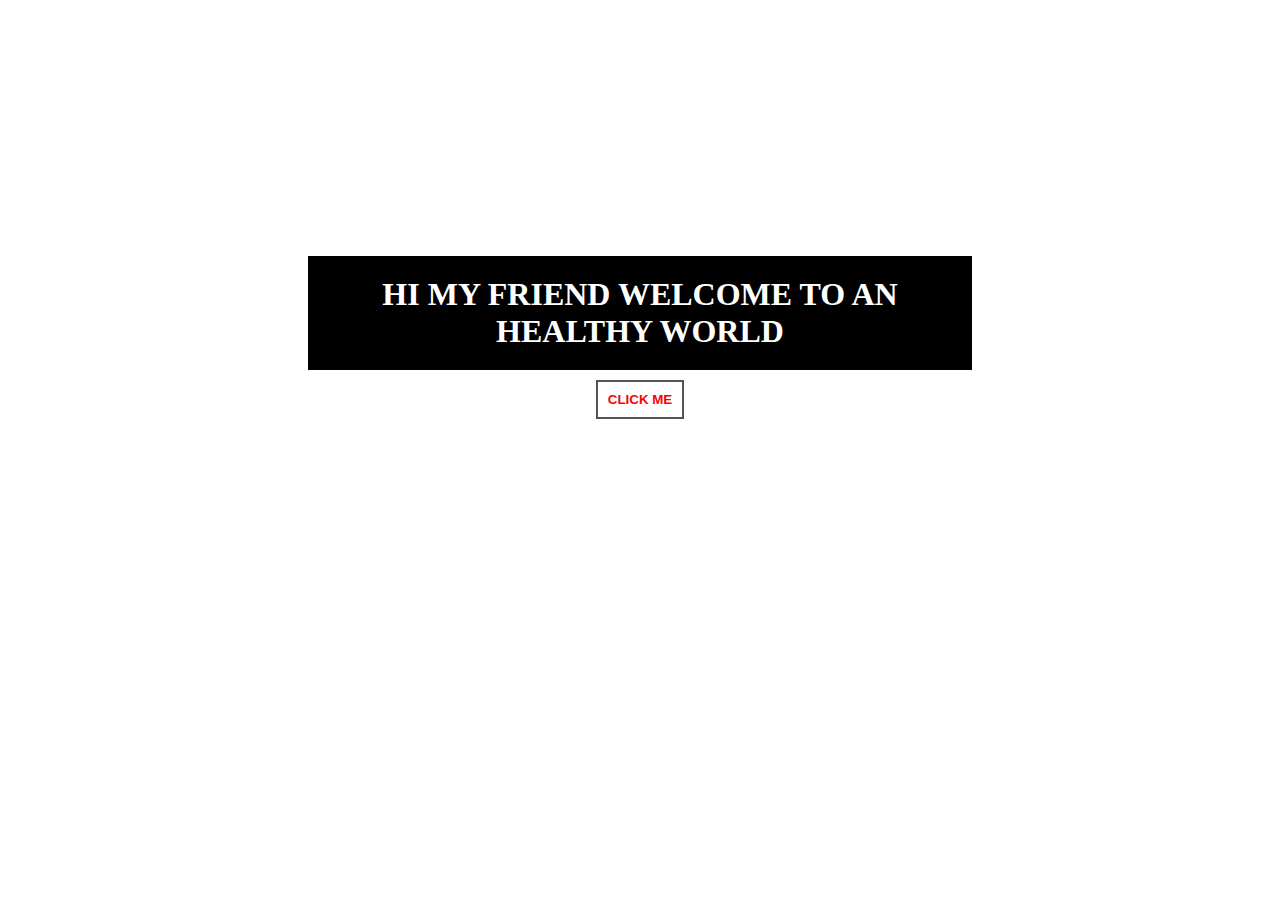
<file: index.html>
<DOCTYPE html>
<html>
<head>
<title>FRONTEND PROJECT</title>
<style>
body
{
    background-image: url("https://as1.ftcdn.net/v2/jpg/05/95/71/88/1000_F_595718878_7oZHMvv1xfMFoOg8MsbtgcQqJtZVw7wf.jpg"); 
    background-repeat: no-repeat;
    background-size: 100%;
    text-align:center;
	margin-top:20%;
	
} 
   
h1{
background-color:black;
color:white;
padding:20px;
margin:10px 300px ;
}

button {
  background-color: white;
 	padding:10px;
  border: 2px solid #555555;
  
}
a {
    color: red;
	text-decoration:none;
	text-size:10px;
	font-weight:bold;
}

button:hover {
  background-color: #555555;
 
}
a:hover{
	color:white;
}
</style>
</head>
<body>
    <h1>HI MY FRIEND WELCOME TO AN HEALTHY WORLD</h1>
    <button><a href="Home.html">CLICK ME</a></button>
</body>	
</html>
</file>
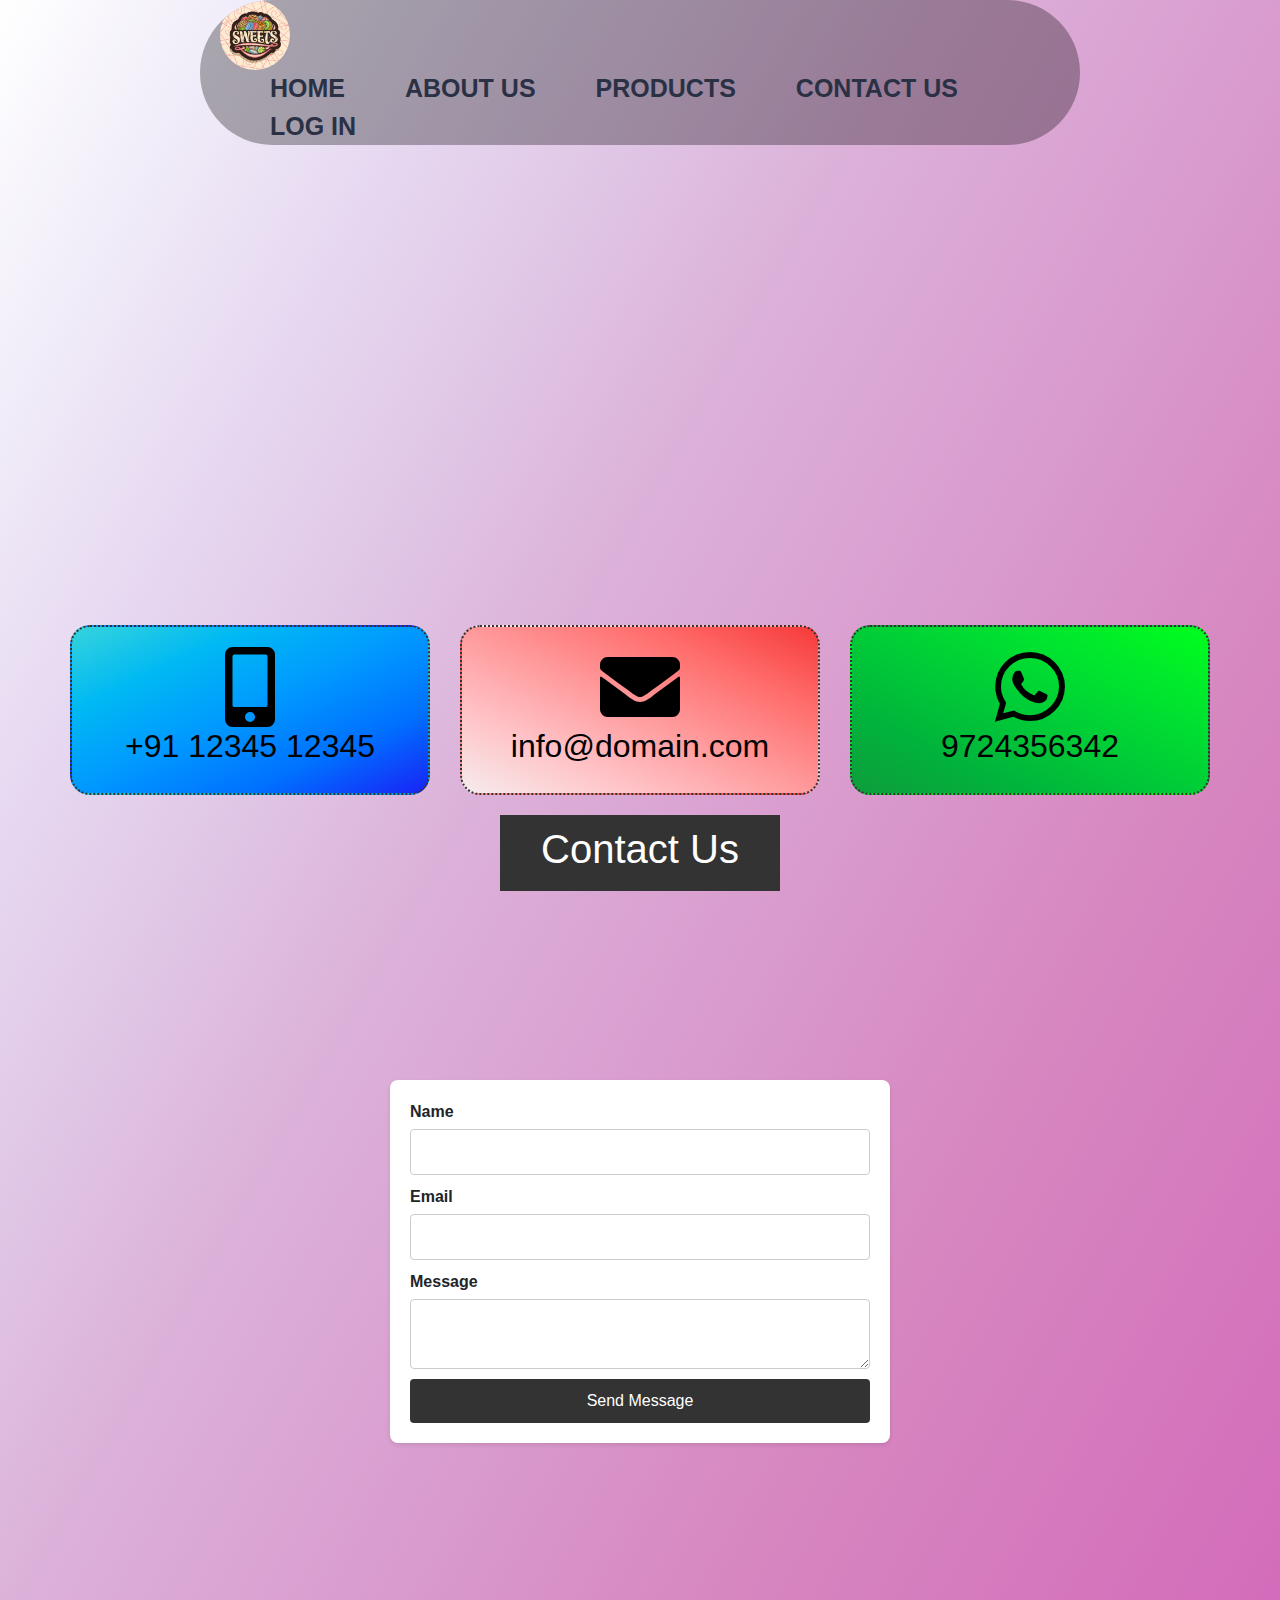
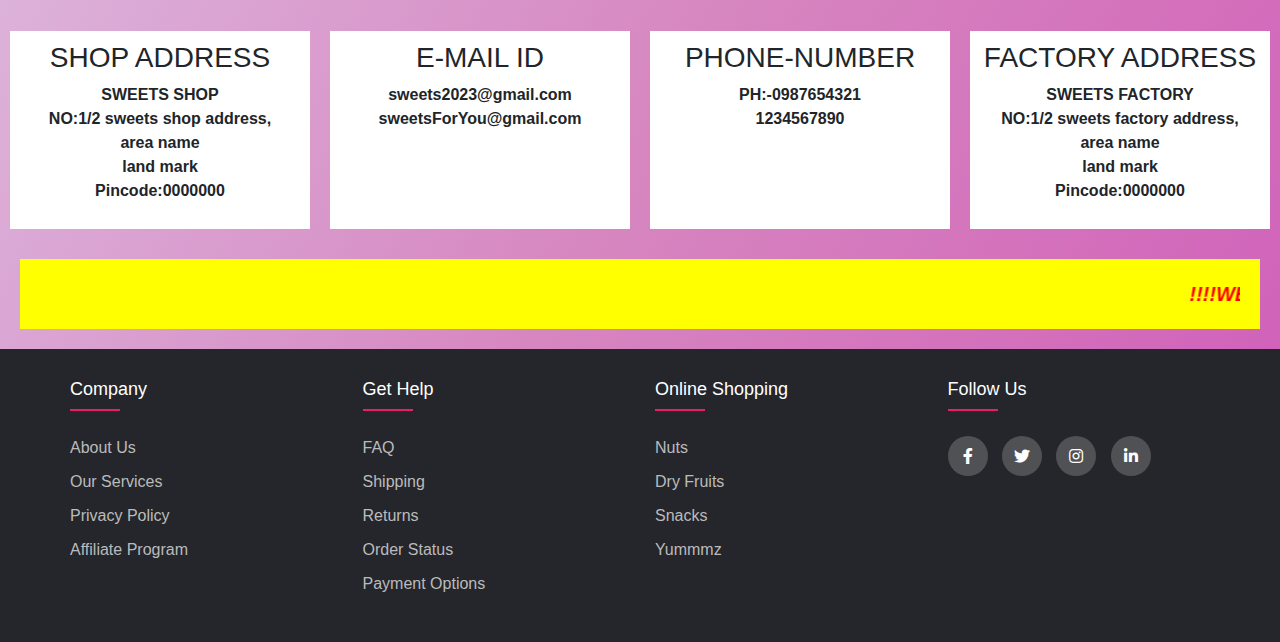
<file: ContactUs.html>
<DOCTYPE html>
<html>
<head>
 <!-- Required meta tags -->
    <meta charset="utf-8">
    <meta name="viewport" content="width=device-width, initial-scale=1, shrink-to-fit=no">

    <!-- Bootstrap CSS -->
    <link rel="stylesheet" href="https://cdn.jsdelivr.net/npm/bootstrap@4.3.1/dist/css/bootstrap.min.css" integrity="sha384-ggOyR0iXCbMQv3Xipma34MD+dH/1fQ784/j6cY/iJTQUOhcWr7x9JvoRxT2MZw1T" crossorigin="anonymous">
<!--My webpage style-->
	<link href="myWebpageStylesheet.css" rel="stylesheet"> 

	<!-- font awsome -->
	<link rel="stylesheet" type="text/css" href="https://cdnjs.cloudflare.com/ajax/libs/font-awesome/5.15.1/css/all.min.css">
<title>MyWebPage</title>
	
	
<style>

body {
    font-family: Arial, sans-serif;
    margin: 0;
    padding: 0;
    background-color: #f0f0f0;
}

header {
    background-color: #333;
    color: #fff;
    padding: 10px;
    text-align: center;
	margin:10px 500px
}

main {
    display: flex;
    justify-content: center;
    align-items: center;
    height: 80vh;
}

.contact .container {
    background-color: #fff;
    border-radius: 8px;
    padding: 20px;
    box-shadow: 0 2px 4px rgba(0, 0, 0, 0.1);
    width: 500px;
}

form {
    display: flex;
    flex-direction: column;
}

label {
    font-weight: bold;
    margin-bottom: 5px;
}

input, textarea {
    padding: 10px;
    margin-bottom: 10px;
    border: 1px solid #ccc;
    border-radius: 4px;
}

button {
    background-color: #333;
    color: #fff;
    padding: 10px 20px;
    border: none;
    border-radius: 4px;
    cursor: pointer;
}

button:hover {
    background-color: #555;
}
.my-page
{
	margin:20px;
}
.my-page .contact-display
{
	text-align:center;
	border:#333 2px dotted;
	padding: 20px;
	border-radius:20px; 
}
.my-page .contact-display a
{
	color:#000;
}
.my-page .contact-display.blue
{
background-image: linear-gradient(to right bottom, #36d4dc, #00b9f3, #0099ff, #0070ff, #1923f6);
}
.my-page .contact-display.red
{
background-image: linear-gradient(to left bottom, #f63939, #ff6d6c, #ff999b, #ffc3c7, #f6eced);
}
.my-page .contact-display.green
{
background-image: linear-gradient(to left bottom, #00ff1c, #00e62e, #00cd37, #00b43b, #0e9c3c);
}
.map
{
	margin:10px 50px;
}
.addr
{
	margin:10px;
	background-color:white;
	padding:10px;
}
</style>
</head>
<body>
<div>
	

		<div class="navBar" style="display:flex;padding:0px 20px;">
		
			<div class="logo" style="float:left;">
				<img src="sweetsLogo.jpg" width="70px" height="70px" alt="LOGO"/>
			</div>
				<div  style="float:right;">
					<ul>
						<li class="special"> <a href="Home.html" >HOME</a></li>						
						<li class="special"> <a href="#AboutUs">ABOUT US</a></li>
						<li class="special"> <a href="#Products">PRODUCTS</a></li>
						<li class="special"> <a href="contactUs.html">CONTACT US</a></li>
						<li class="special"> <a href="loginPage.html" >LOG IN</a></li>
					</ul>
				</div>
		</div>
		
		<div class="map">
		<iframe src="https://www.google.com/maps/embed?pb=!1m18!1m12!1m3!1d248756.07885882704!2d80.20901174999999!3d13.04752545!2m3!1f0!2f0!3f0!3m2!1i1024!2i768!4f13.1!3m3!1m2!1s0x3a5265ea4f7d3361%3A0x6e61a70b6863d433!2sChennai%2C%20Tamil%20Nadu!5e0!3m2!1sen!2sin!4v1689186680384!5m2!1sen!2sin" 
		width="100%" height="450" style="border:0;" allowfullscreen="" loading="lazy" referrerpolicy="no-referrer-when-downgrade"></iframe>
		</div>
<!--contact box-->
<div class="my-page">
	<div class="container"> 
		<div class="row">
			<div class="col-md-4 col-sm-8 col-xs-12">
				<div class="contact-display blue">
					<a href="tel:+911231231231">
						<span class="fas fa-mobile-alt fa-5x"></span>
						<h2> +91 12345 12345 </h2>
					</a>
					</div>
			</div>

			<div class="col-md-4 col-sm-8 col-xs-12 "> 
				<div class="contact-display red">
					<a href="mailto: info@domain.com">
						<span class="fas fa-envelope fa-5x"></span> 
						<h2> info@domain.com </h2>
					</a>
				</div>
			</div>

			<div class="col-md-4 col-sm-8 col-xs-12">
				<div class="contact-display green">
					<a href="https://api.whatsapp.com/send?phone=919566121655&text=Hi%everyone%20howareyou%2C%0AI%20need%20to%20buy%20your%20products">
						<span class="fab fa-whatsapp fa-5x"></span>
						<h2> 9724356342 </h2>
					</a>
				</div>
			</div>
		</div>
	</div>
</div>		
	

	 <header>
        <h1>Contact Us</h1>
    </header>
    <main>
	<div class="contact">
        <div class="container">
            <form id="contactForm" action="#" method="POST">
                <label for="name">Name</label>
                <input type="text" id="name" name="name" required>

                <label for="email">Email</label>
                <input type="email" id="email" name="email" required>

                <label for="message">Message</label>
                <textarea id="message" name="message" required></textarea>

                <button type="submit">Send Message</button>
            </form>
        </div>
		</div>
    </main>
	
	<div>		
		<div style="display: flex;">

			<div class="addr" style="width: 25%; float:left; text-align: center">
				<h3>SHOP ADDRESS </h3>
				<p><b> SWEETS SHOP<br>NO:1/2 sweets shop address,<br>area name <br> land mark<br>Pincode:0000000</b> </p>
			</div>
			<div class="addr" style="width: 25%; text-align: center">
				<h3> E-MAIL ID </h3>
				<p><b>sweets2023@gmail.com <br> sweetsForYou@gmail.com </b></p>
			</div>
			<div class="addr" style="width: 25%; text-align: center" >
				<h3> PHONE-NUMBER</h3>
				<p><b>PH:-0987654321</br> 1234567890</b></p>
			</div>
			<div class="addr" style="width: 25%; text-align: center" >
				<h3>FACTORY ADDRESS</h3>
				<p><b> SWEETS FACTORY<br>NO:1/2 sweets factory address,<br>area name <br> land mark<br>Pincode:0000000</b> </p>
			</div>
		</div>
		
</div>
		

	<!---------marquee---------->
		<div style="padding:20px;margin:20px;font-size:20px;color:red;background-color:yellow;">
	<marquee  width="100%" direction="left">
	<i><b>!!!!WELCOME TO MY HEALTHIEST SWEETS SHOP !!! 20% OFFER ON ALL PURCHASE !!! LIMITED TIME OFFER!!! GRAB SOON !!!</b></i>
	</marquee>
	</div>	
		
<div>
<footer class="footer">
  	 <div class="container">
  	 	<div class="row">
  	 		<div class="footer-col">
  	 			<h4>company</h4>
  	 			<ul>
  	 				<li><a href="#">about us</a></li>
  	 				<li><a href="#">our services</a></li>
  	 				<li><a href="#">privacy policy</a></li>
  	 				<li><a href="#">affiliate program</a></li>
  	 			</ul>
  	 		</div>
  	 		<div class="footer-col">
  	 			<h4>get help</h4>
  	 			<ul>
  	 				<li><a href="#">FAQ</a></li>
  	 				<li><a href="#">shipping</a></li>
  	 				<li><a href="#">returns</a></li>
  	 				<li><a href="#">order status</a></li>
  	 				<li><a href="#">payment options</a></li>
  	 			</ul>
  	 		</div>
  	 		<div class="footer-col">
  	 			<h4>online shopping</h4>
  	 			<ul>
  	 				<li><a href="#">nuts</a></li>
  	 				<li><a href="#">dry fruits</a></li>
  	 				<li><a href="#">snacks</a></li>
  	 				<li><a href="#">Yummmz</a></li>
  	 			</ul>
  	 		</div>
  	 		<div class="footer-col">
  	 			<h4>follow us</h4>
  	 			<div class="social-links">
  	 				<a href="#"><i class="fab fa-facebook-f"></i></a>
  	 				<a href="#"><i class="fab fa-twitter"></i></a>
  	 				<a href="#"><i class="fab fa-instagram"></i></a>
  	 				<a href="#"><i class="fab fa-linkedin-in"></i></a>
  	 			</div>
  	 		</div>
  	 	</div>
  	 </div>
  </footer>

</div>
	
	
	<script src="https://code.jquery.com/jquery-3.3.1.slim.min.js" integrity="sha384-q8i/X+965DzO0rT7abK41JStQIAqVgRVzpbzo5smXKp4YfRvH+8abtTE1Pi6jizo" crossorigin="anonymous"></script>
    <script src="https://cdn.jsdelivr.net/npm/popper.js@1.14.7/dist/umd/popper.min.js" integrity="sha384-UO2eT0CpHqdSJQ6hJty5KVphtPhzWj9WO1clHTMGa3JDZwrnQq4sF86dIHNDz0W1" crossorigin="anonymous"></script>
    <script src="https://cdn.jsdelivr.net/npm/bootstrap@4.3.1/dist/js/bootstrap.min.js" integrity="sha384-JjSmVgyd0p3pXB1rRibZUAYoIIy6OrQ6VrjIEaFf/nJGzIxFDsf4x0xIM+B07jRM" crossorigin="anonymous"></script>
</div>	
  <script>
	document.getElementById("contactForm").addEventListener("submit", function(event) {
    event.preventDefault(); // Prevent form submission

    // Perform form validation
    var nameInput = document.getElementById("name");
    var emailInput = document.getElementById("email");
    var messageInput = document.getElementById("message");

    if (nameInput.value.trim() === "") {
        alert("Please enter your name.");
        nameInput.focus();
        return;
    }

    if (emailInput.value.trim() === "") {
        alert("Please enter your email.");
        emailInput.focus();
        return;
    }

    if (messageInput.value.trim() === "") {
        alert("Please enter your message.");
        messageInput.focus();
        return;
    }

    // Form submission handling
    // You can add your code here to process the form submission, such as sending an AJAX request or redirecting to a different page.
    alert("Form submitted successfully!");
    document.getElementById("contactForm").reset();
});

	</script>
</body>
</html>
</file>
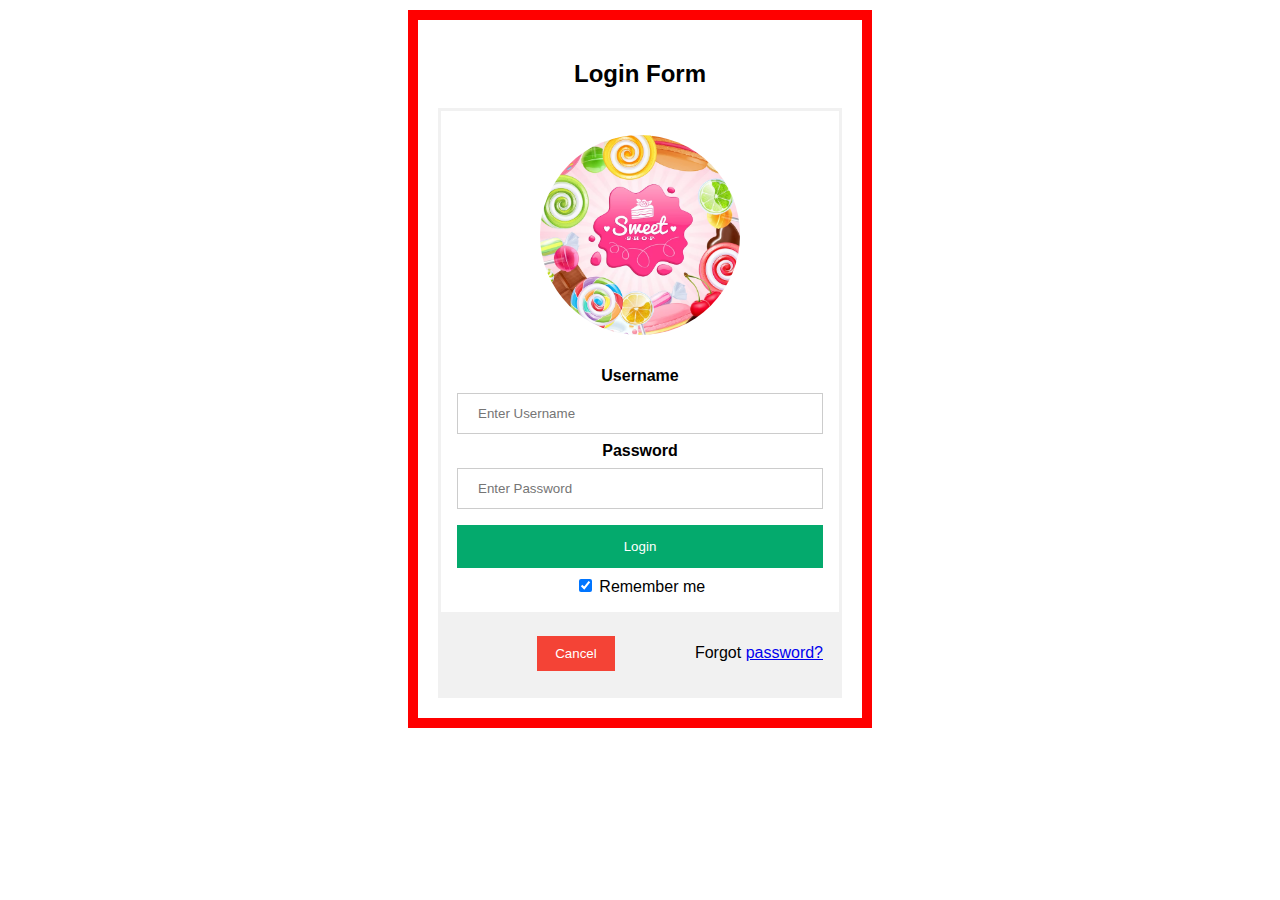
<file: FrondEnd_Project/loginPage.html>
<!DOCTYPE html>
<html>
<head>
<meta name="viewport" content="width=device-width, initial-scale=1">
<style>
body {font-family: Arial, Helvetica, sans-serif;}
form {border: 3px solid #f1f1f1;}

input[type=text], input[type=password] {
  width: 100%;
  padding: 12px 20px;
  margin: 8px 0;
  display: inline-block;
  border: 1px solid #ccc;
  box-sizing: border-box;
}

button {
  background-color: #04AA6D;
  color: white;
  padding: 14px 20px;
  margin: 8px 0;
  border: none;
  cursor: pointer;
  width: 100%;
}

button:hover {
  opacity: 0.8;
}

.cancelbtn {
  width: auto;
  padding: 10px 18px;
  background-color: #f44336;
}

.imgcontainer {
  text-align: center;
  margin: 24px 0 12px 0;
}

img.avatar {
  width: 200px;
  border-radius: 50%;
}

.container {
  padding: 16px;
}

span.psw {
  float: right;
  padding-top: 16px;
}

/* Change styles for span and cancel button on extra small screens */
@media screen and (max-width: 300px) {
  span.psw {
     display: block;
     float: none;
  }
  .cancelbtn {
     width: 100%;
  }
}
.inForm
{
	text-align:center;
	margin:10px 400px;
	padding:20px;
	border:10px solid red;
}
</style>
</head>
<body>

<div class="inForm">

<h2>Login Form</h2>

<form action="/action_page.php" method="post">
  <div class="imgcontainer">
    <img src="sweets1.jpg" alt="sweets" class="avatar">
  </div>

  <div class="container">
    <label for="uname"><b>Username</b></label>
    <input type="text" placeholder="Enter Username" name="uname" required>

    <label for="psw"><b>Password</b></label>
    <input type="password" placeholder="Enter Password" name="psw" required>
        
    <button type="submit">Login</button>
    <label>
      <input type="checkbox" checked="checked" name="remember"> Remember me
    </label>
  </div>

  <div class="container" style="background-color:#f1f1f1">
    <button type="button" class="cancelbtn">Cancel</button>
    <span class="psw">Forgot <a href="#">password?</a></span>
  </div>
</form>
</div>

</body>
</html>
</file>
<file: myWebpageStylesheet.css>
html,body
{
	margin:0px;
	background-image: linear-gradient(to right bottom, #ffffff, #f1edf9, #e7d9f1, #e0c6e6, #dcb1d9, #daa3d2, #d895c9, #d787c0, #d57cbe, #d471bc, #d166ba, #cf5ab8);
/*	background-image: url('C:\Users\laksh\OneDrive\Desktop\FRONT PAGE\starry-sky-2675322_1280.jpg');
  background-repeat: no-repeat;
  background-attachment: fixed; 
  background-size: 100% 100%;
  width:100%;
  height:100%;*/
  font-family: Arial, sans-serif;
}
.navbar
{
	background-color: rgba(0,0,0,0.3);
    overflow: hidden;
	padding:5px;
	border-radius:200px;
	margin:0px 200px ;
}

.navbar ul
{
	list-style:none;
	padding:0px;
}
.navbar ul li
{
	float:left;
	margin-left:40px;
	
}
.navbar ul li a
{
	color:#2b3145;
	text-decoration: none;
	font-size: 25px;
	font-weight:bold;
	text-transform: uppercase;
	margin-top:100px;
}
.navbar ul li .special
{
	background-color: #f22454;
	padding:5px;
}
.logo img
{
	border-radius: 50%;
}
.special a
{
	color:#fff;
	padding:10px;
}
.special a:hover
{
	color:red;
	background-color:#fff;
}
.carousel-inner img {
  width: 100%;
  height: 300px;
  margin-bottom:20px;
}
/*footer style*/

footerArea{
	line-height: 1.5;
	font-family: 'Poppins', sans-serif;
}
*{
	margin:0;
	padding:0;
	box-sizing: border-box;
}
.container{
	max-width: 1170px;
	margin:auto;
}
.row{
	display: flex;
	flex-wrap: wrap;
}
ul{
	list-style: none;
}
.footer{
	background-color: #24262b;
    padding:30px 0px;
}
.footer-col{
   width: 25%;
   padding: 0 15px;
}
.footer-col h4{
	font-size: 18px;
	color: #ffffff;
	text-transform: capitalize;
	margin-bottom: 35px;
	font-weight: 500;
	position: relative;
}
.footer-col h4::before{
	content: '';
	position: absolute;
	left:0;
	bottom: -10px;
	background-color: #e91e63;
	height: 2px;
	box-sizing: border-box;
	width: 50px;
}
.footer-col ul li:not(:last-child){
	margin-bottom: 10px;
}
.footer-col ul li a{
	font-size: 16px;
	text-transform: capitalize;
	color: #ffffff;
	text-decoration: none;
	font-weight: 300;
	color: #bbbbbb;
	display: block;
	transition: all 0.3s ease;
}
.footer-col ul li a:hover{
	color: #ffffff;
	padding-left: 8px;
}
.footer-col .social-links a{
	display: inline-block;
	height: 40px;
	width: 40px;
	background-color: rgba(255,255,255,0.2);
	margin:0 10px 10px 0;
	text-align: center;
	line-height: 40px;
	border-radius: 50%;
	color: #ffffff;
	transition: all 0.5s ease;
	padding-top:12px;
}
.footer-col .social-links a:hover{
	color: #24262b;
	background-color: #ffffff;
}

/*responsive*/
@media(max-width: 767px){
  .footer-col{
    width: 50%;
    margin-bottom: 30px;
}
}
@media(max-width: 574px){
  .footer-col{
    width: 100%;
}
}

/*About us*/
.AboutUs
{
	margin:20px 0px;
}
.AboutUs .container {
    max-width: 800px;
    margin: 0 auto;
    padding: 20px;
    background-color: #fff;
    border-radius: 4px;
    box-shadow: 0 2px 5px rgba(0, 0, 0, 0.1);
}

.AboutUs h2 {
    text-align: center;
}

.AboutUs .about-content {
    text-align: center;
}

.AboutUs img {
    max-width: 200px;
    margin-bottom: 20px;
}

.AboutUs p {
    line-height: 1.5;
    margin-bottom: 10px;
}

/*product card*/
 body {
  font-family: Arial, sans-serif;
}

.product-card {
  width: 300px;
  border: 1px solid #ccc;
  padding: 10px;
  box-shadow: 0 4px 8px rgba(0, 0, 0, 0.1);
  text-align: center;
  margin:20px 1px;
}

.product-card img {
  width: 100%;
  height: 200px;
  object-fit: cover;
  border-radius: 4px;
}

.product-title {
  font-size: 24px;
  margin: 10px 0;
}

.product-description {
  color: #777;
}

.product-price {
  font-size: 20px;
  font-weight: bold;
  color: #008000;
}

.add-to-cart {
  background-color: #007bff;
  color: #fff;
  border: none;
  padding: 10px 20px;
  border-radius: 4px;
  cursor: pointer;
  margin-top: 10px;
}

.add-to-cart:hover {
  background-color: #0056b3;
}
</file>
